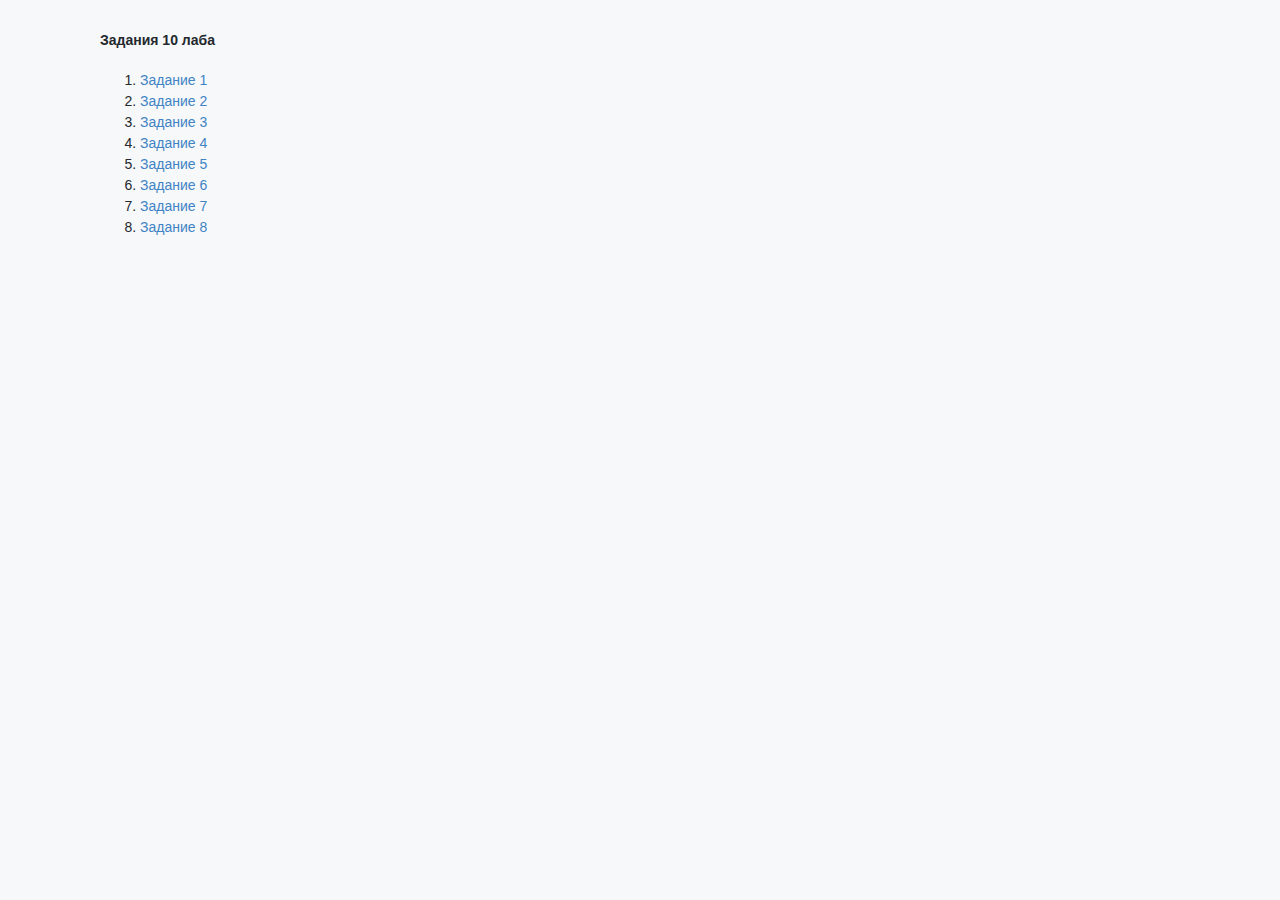
<file: 10/index.html>
<!DOCTYPE html>
<html>
   <head>
      <title>Лаб10: Выбор вёрстки</title>   
      <meta charset="utf-8">
   </head>
   <style type="text/css" media="screen">
      body {
        background-color: #f6f8fa;
        color: #24292e;
        font-family: -apple-system,BlinkMacSystemFont,Segoe UI,Helvetica,Arial,sans-serif,Apple Color Emoji,Segoe UI Emoji,Segoe UI Symbol;
        font-size: 14px;
        line-height: 1.5;
        margin: 30px 100px;
      }

      .container { margin: 50px ; max-width: 600px; text-align: center; padding: 0 24px; }

      a { color: #4183c4; text-decoration: none; }
      a:hover { text-decoration: underline; }

      h1 { letter-spacing: -1px; line-height: 60px; font-size: 100px; font-weight: 100; margin: 0px; text-shadow: 0 1px 0 #fff; }
      p { color: rgba(0, 0, 0, 0.5); margin: 20px 0 40px; }
      }
    </style>
       
	<h4>Задания 10 лаба</h4>
	<ol>
            <li><a href="index1.html">Задание 1</a></li>
            <li><a href="index2.html">Задание 2</a></li>
            <li><a href="index3.html">Задание 3</a></li>
            <li><a href="index4.html">Задание 4</a></li>
            <li><a href="index5.html">Задание 5</a></li>
            <li><a href="index6.html">Задание 6</a></li>
            <li><a href="index7.html">Задание 7</a></li>
            <li><a href="index8.html">Задание 8</a></li>
	</ol>
</html>
</file>
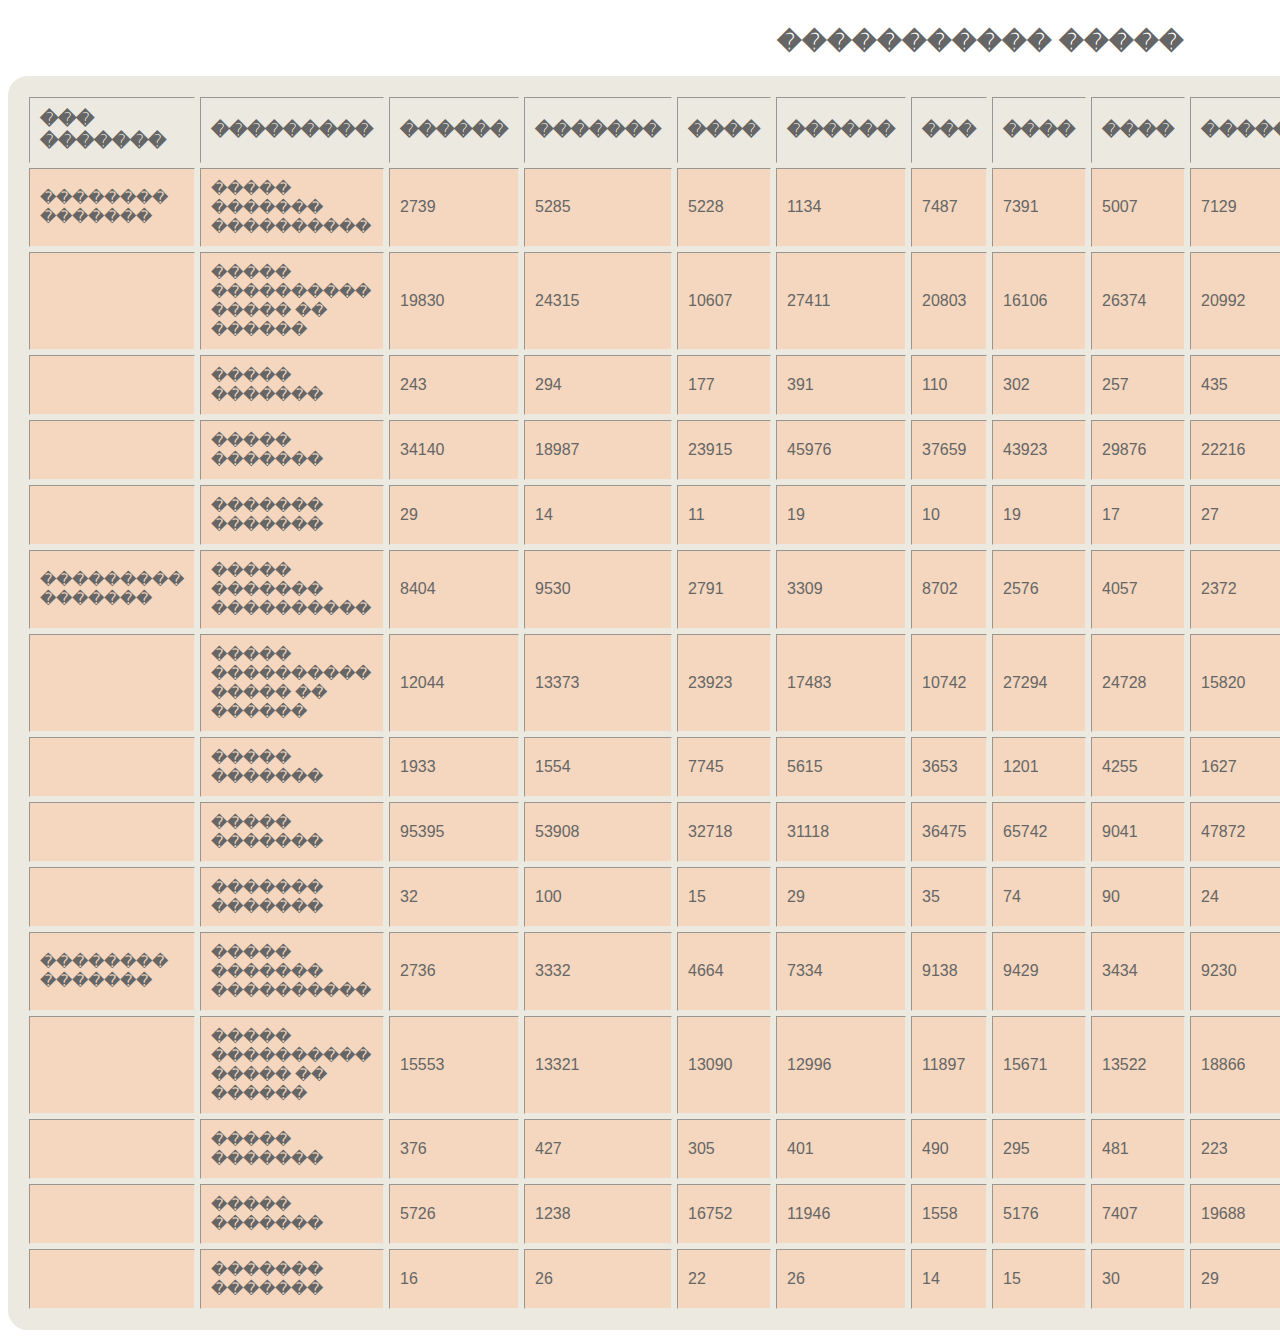
<file: 3/index.html>
<html>
<head>
<title>����������� �����</title>
<link rel="stylesheet" type="text/css" href="tstyle03.css">
</head>
<body>
<table width="1500" bgcolor="plum" border="1">
    <caption><h2>����������� �����</h2></caption>
<tr><th>��� �������</th><th>���������</th><th>������</th><th>�������</th><th>����</th><th>������</th><th>���</th><th>����</th><th>����</th><th>������</th><th>��������</th><th>�������</th><th>������</th><th>�������</th></tr>
<tr><td>�������� �������</td><td>����� ������� ����������</td><td>2739 </td><td>5285 </td><td>5228 </td><td>1134 </td><td>7487 </td><td>7391 </td><td>5007 </td><td>7129 </td><td>3741 </td><td>1276 </td><td>5997 </td><td>6110</td></tr>   
<tr><td></td><td>����� ���������� ����� �� ������</td><td>19830 </td><td>24315 </td><td>10607 </td><td>27411 </td><td>20803</td><td>16106 </td><td>26374</td><td>20992 </td><td>14459 </td><td>10286 </td><td>13924 </td><td>19729</td></tr>
<tr><td></td><td>����� �������</td><td>243 </td><td>294 </td><td>177 </td><td>391 </td><td>110 </td><td>302 </td><td>257 </td><td>435 </td><td>388</td><td>445 </td><td>134 </td><td>377</td></tr>
<tr><td></td><td>����� �������</td><td>34140 </td><td>18987 </td><td>23915 </td><td>45976 </td><td>37659</td><td>43923</td><td>29876 </td><td>22216 </td><td>44283 </td><td>20746 </td><td>41050 </td><td>28375</td></tr> 
<tr><td></td><td>������� �������</td><td>29 </td><td>14 </td><td>11 </td><td>19 </td><td>10 </td><td>19 </td><td>17 </td><td>27 </td><td>19</td><td>30 </td><td>26</td><td>21 </td></tr> 
<tr><td>��������� �������</td><td>����� ������� ����������</td><td>8404</td><td>9530 </td><td>2791 </td><td>3309 </td><td>8702 </td><td>2576 </td><td>4057 </td><td>2372 </td><td>5891 </td><td>7911</td><td>3742 </td><td>3922</td></tr>
<tr><td></td><td>����� ���������� ����� �� ������</td><td>12044</td><td>13373 </td><td>23923 </td><td>17483 </td><td>10742 </td><td>27294</td><td>24728 </td><td>15820 </td><td>27500 </td><td>15848 </td><td>16303 </td><td>17515</td></tr>
<tr><td></td><td>����� �������</td><td>1933</td><td>1554</td><td>7745</td><td>5615</td><td>3653 </td><td>1201</td><td>4255 </td><td>1627</td><td>1579 </td><td>4056 </td><td>1965 </td><td>5286</td></tr>
<tr><td></td><td>����� �������</td><td>95395 </td><td>53908</td><td>32718 </td><td>31118 </td><td>36475</td><td>65742 </td><td>9041 </td><td>47872</td><td>48871 </td><td>22921</td><td>12894 </td><td>55290</td></tr> 
<tr><td></td><td>������� �������</td><td>32</td><td>100</td><td>15 </td><td>29</td><td>35 </td><td>74</td><td>90 </td><td>24 </td><td>47 </td><td>65 </td><td>78</td><td>13</td></tr> 
<tr><td>�������� �������</td><td>����� ������� ����������</td><td>2736 </td><td>3332 </td><td>4664 </td><td>7334 </td><td>9138 </td><td>9429 </td><td>3434 </td><td>9230 </td><td>7326 </td><td>8455 </td><td>5851 </td><td>2488</td></tr>   
<tr><td></td><td>����� ���������� ����� �� ������</td><td>15553 </td><td>13321 </td><td>13090 </td><td>12996 </td><td>11897 </td><td>15671 </td><td>13522</td><td>18866</td><td>16856 </td><td>10412 </td><td>19984 </td><td>10613</td></tr>
<tr><td></td><td>����� �������</td><td>376</td><td>427 </td><td>305 </td><td>401 </td><td>490 </td><td>295 </td><td>481 </td><td>223</td><td>162 </td><td>409 </td><td>429 </td><td>133 </td></tr>
<tr><td></td><td>����� �������</td><td>5726 </td><td>1238</td><td>16752 </td><td>11946</td><td>1558 </td><td>5176 </td><td>7407 </td><td>19688</td><td>1623 </td><td>10721 </td><td>14980 </td><td>16828</td></tr> 
<tr><td></td><td>������� �������</td><td>16</td><td>26 </td><td>22</td><td>26 </td><td>14 </td><td>15</td><td>30 </td><td>29 </td><td>30 </td><td>10 </td><td>11 </td><td>21</td></tr> 
</table>

    </body>
    </html>
</file>
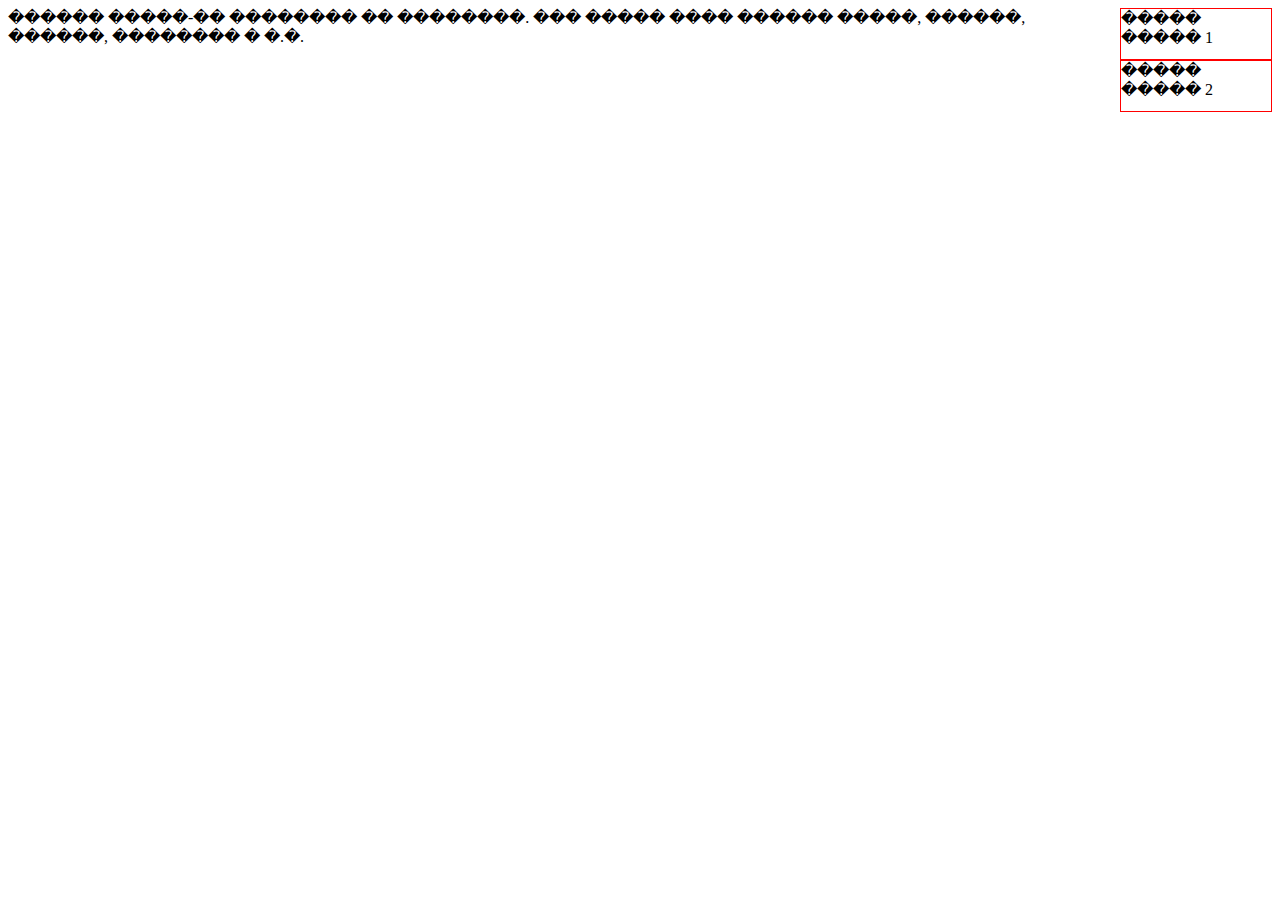
<file: 6/3-задание/index.html>
<html>
<head>
<title>���������������� ������</title>
<link rel="stylesheet" type="text/css" href="Styles/style.css">
</head>
<body>
<div id="blok1">����� ����� 1</div>
<div id="blok2">����� ����� 2</div>
������ �����-�� �������� �� ��������. ��� ����� ���� ������
�����, ������, ������, �������� � �.�.
</body>
</html>
</file>
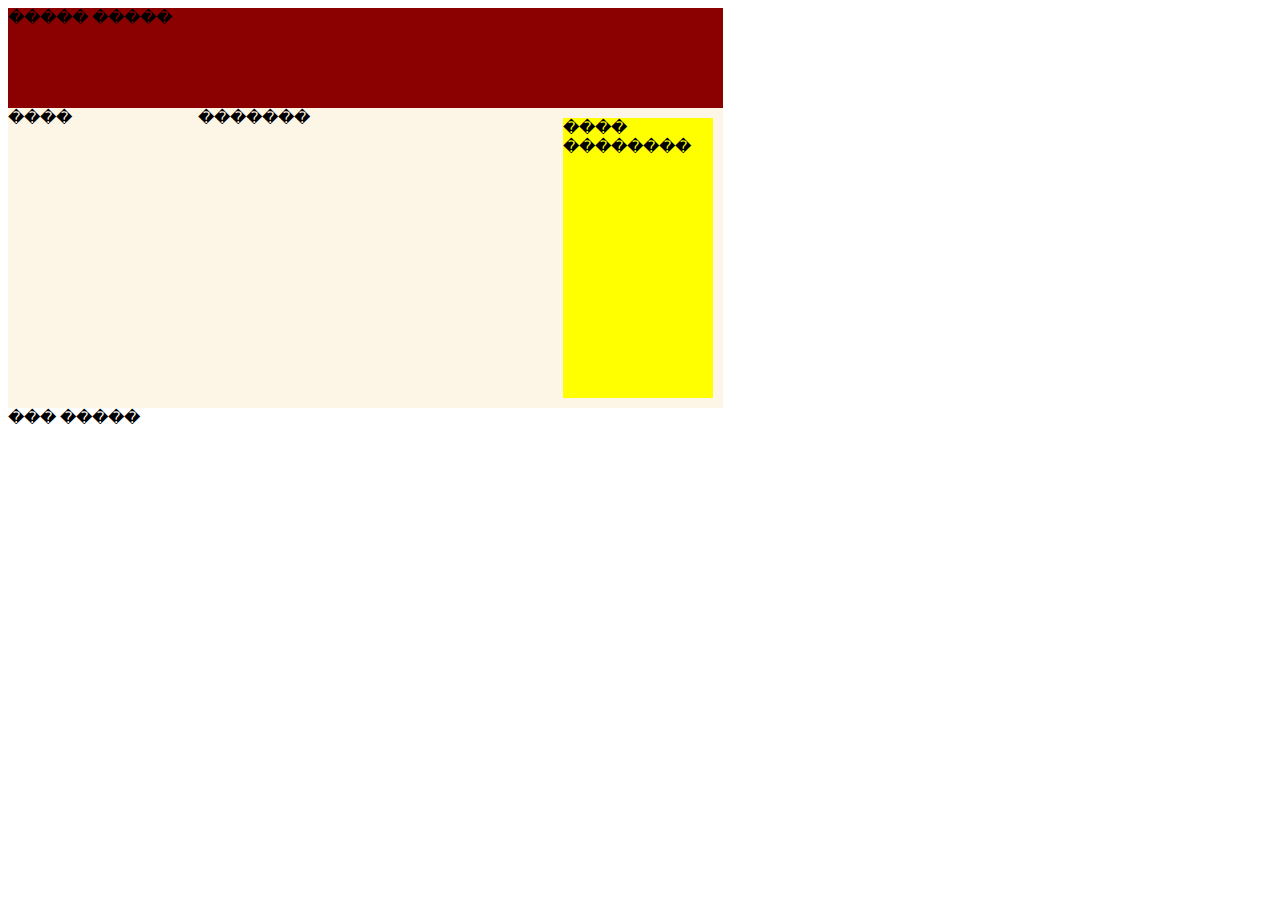
<file: 6/Infocommunication/3-задание/index.html>
<html>
<head>
<title>���������������� ������</title>
<link rel="stylesheet" type="text/css" href="Styles/style.css">
</head>
<body>
<div id="header">����� �����</div>
<div id="menu">����</div>
<div id="content">
<div id="news">���� ��������</div>
�������
</div>
<div id="footer">��� �����</div>
</body>
</html>
</file>
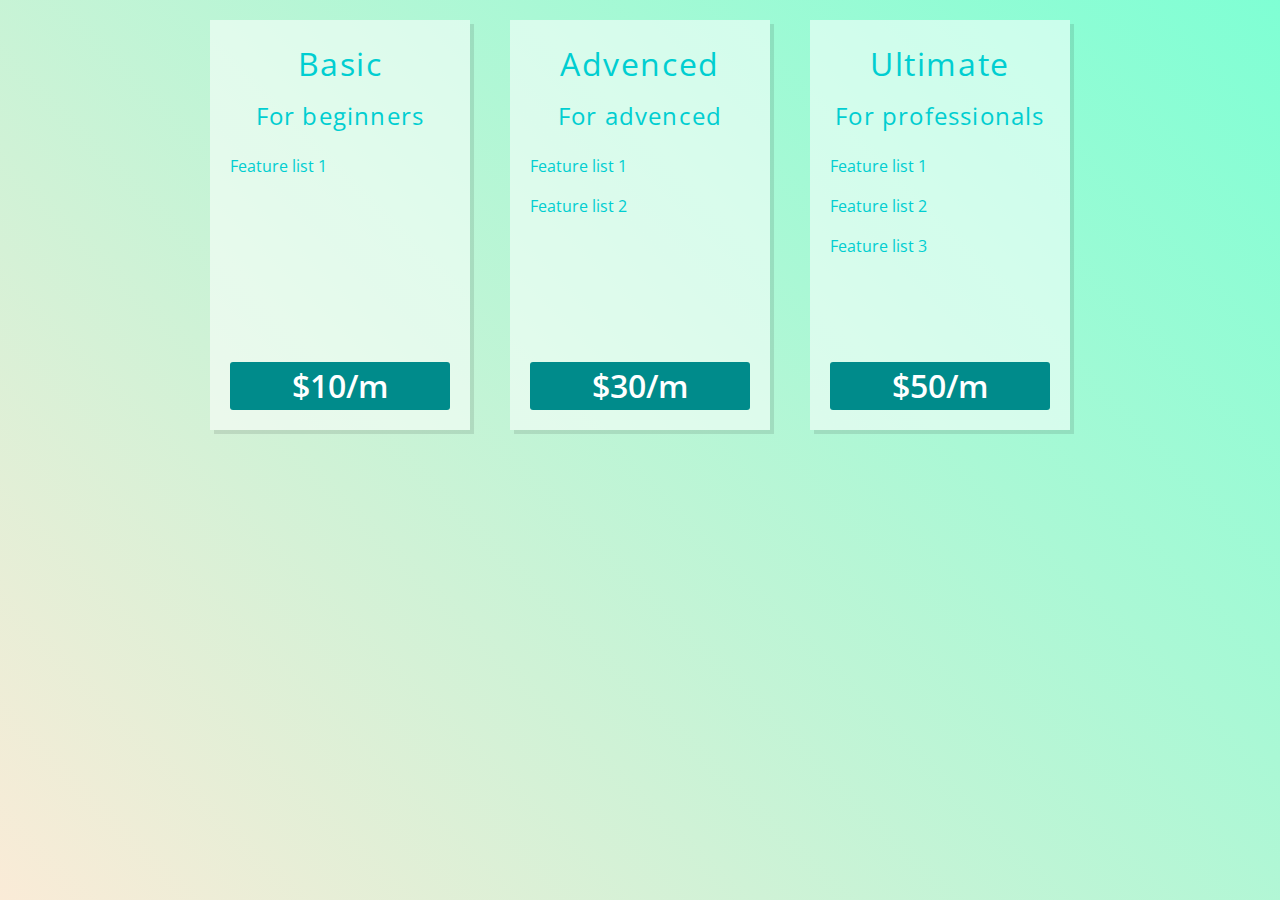
<file: 10/index1.html>
<!DOCTYPE html>
<html lang="en" >
<head>
  <meta charset="UTF-8">
  <title>Flexbox карточки</title>
  <meta name="viewport" content="width=device-width, initial-scale=1">
<link href='https://fonts.googleapis.com/css?family=Open+Sans:400,400italic,600,600italic' rel='stylesheet' type='text/css'><link rel="stylesheet" href="style/style1.css">

</head>
<body>
<div class="content">
  <div class="cards">
    <div class="card">
      <div class="desciption">
        <h1>Basic</h1>
        <h2>For beginners</h2>
        <p>Feature list 1</p>
      </div>
      <a class="price" href="#">$10/m</a>
    </div>
    <div class="card">
      <div class="desciption">
        <h1>Advenced</h1>
        <h2>For advenced</h2>
        <p>Feature list 1</p>
        <p>Feature list 2</p>
      </div>
      <a class="price" href="#">$30/m</a>
    </div>
    <div class="card">
      <div class="desciption">
        <h1>Ultimate</h1>
        <h2>For professionals</h2>
        <p>Feature list 1</p>
        <p>Feature list 2</p>
        <p>Feature list 3</p>
      </div>
      <a class="price" href="#">$50/m</a>
    </div>
  </div>
 </div>
  
</html>
</file>
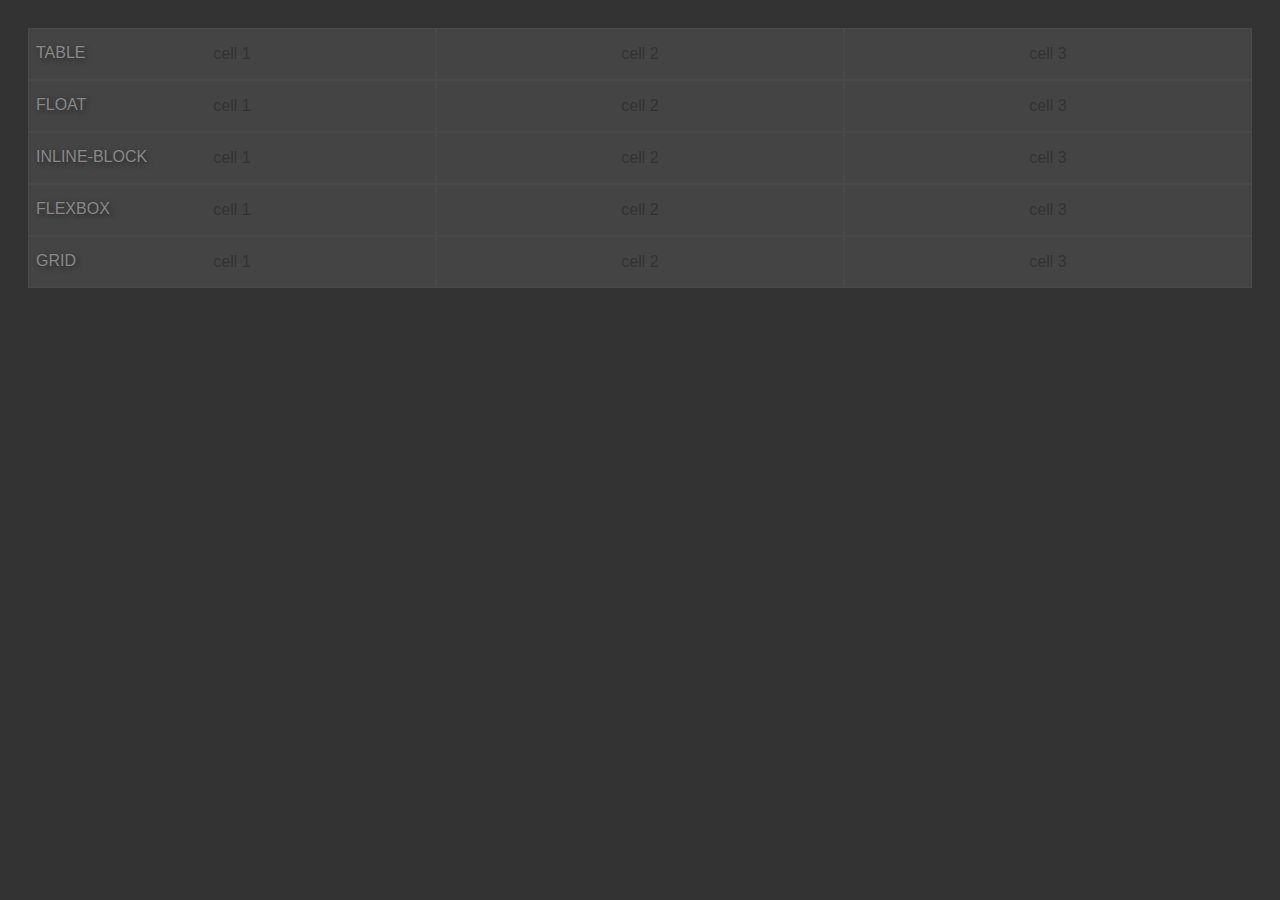
<file: 10/index2.html>
<!DOCTYPE html>
<html lang="en" >
<head>
  <meta charset="UTF-8">
  <title>Сетка</title>
  <link rel="stylesheet" href="style/style2.css">

</head>
<body>
<div class="row row--1">
  <div class="cell">cell 1</div>
  <div class="cell">cell 2</div>
  <div class="cell">cell 3</div>
</div>

<div class="row row--2">
  <div class="cell">cell 1</div>
  <div class="cell">cell 2</div>
  <div class="cell">cell 3</div>
</div>

<div class="row row--3">
  <div class="cell">cell 1</div><!--
  --><div class="cell">cell 2</div><!--
  --><div class="cell">cell 3</div>
</div>

<div class="row row--4">
  <div class="cell">cell 1</div>
  <div class="cell">cell 2</div>
  <div class="cell">cell 3</div>
</div>

<div class="row row--5">
  <div class="cell">cell 1</div>
  <div class="cell">cell 2</div>
  <div class="cell">cell 3</div>
</div>
  
</html>
</file>
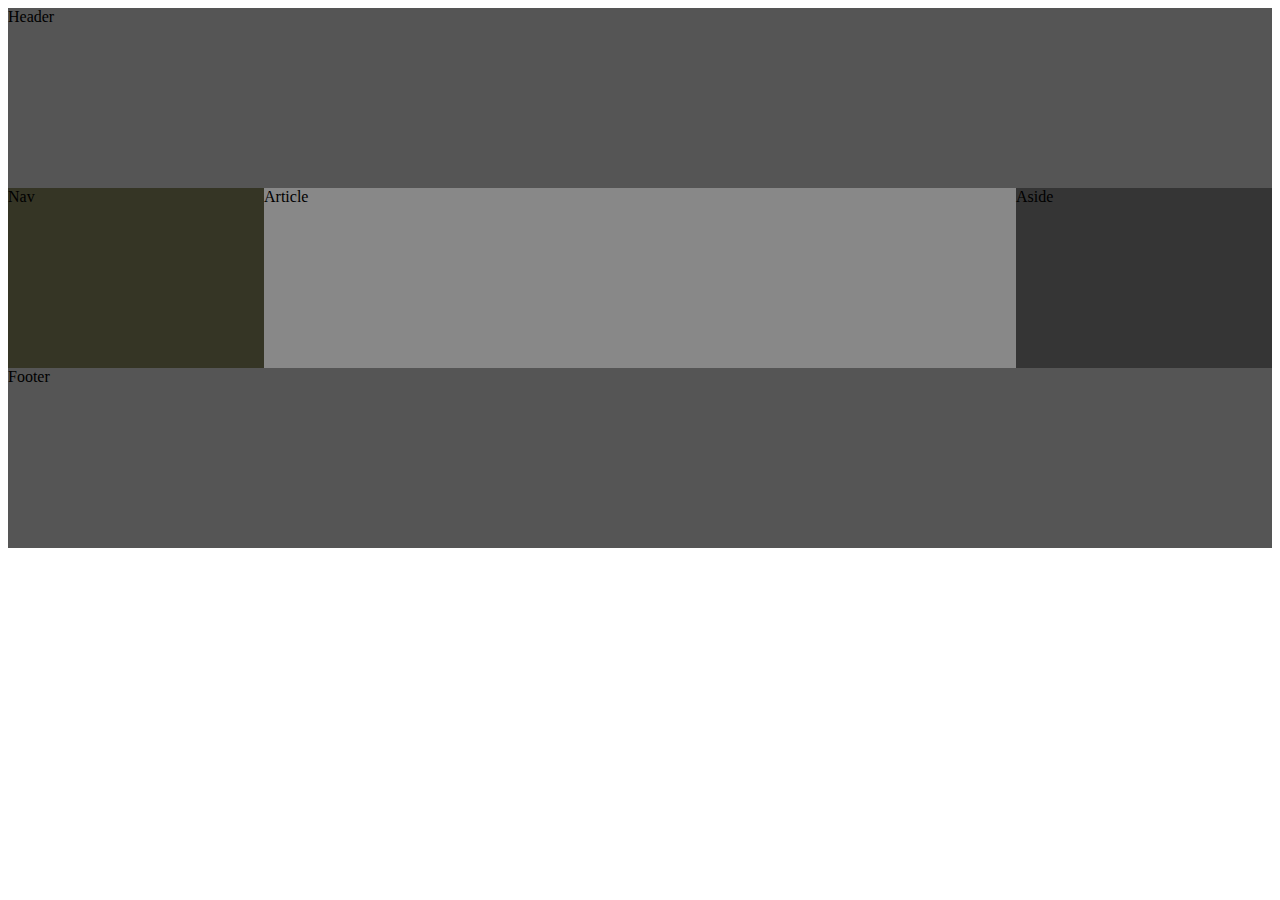
<file: 10/index3.html>
<!DOCTYPE html>
 <html lang="en">
<head>
    <meta charset="UTF-8">
    <meta http-equiv="X-UA-Compatible" content="IE=edge">
    <meta name="viewport" content="width=device-width, initial-scale=1.0">
    <link rel="stylesheet" href="style/style3.css">
    <title>Flex 3</title>
</head>
 
<body>
  <header>Header</header>
  <main>
    <article>Article</article>
    <nav>Nav</nav> 
    <aside>Aside</aside>
  </main>
  <footer>Footer</footer>
</body>
</html>
</file>
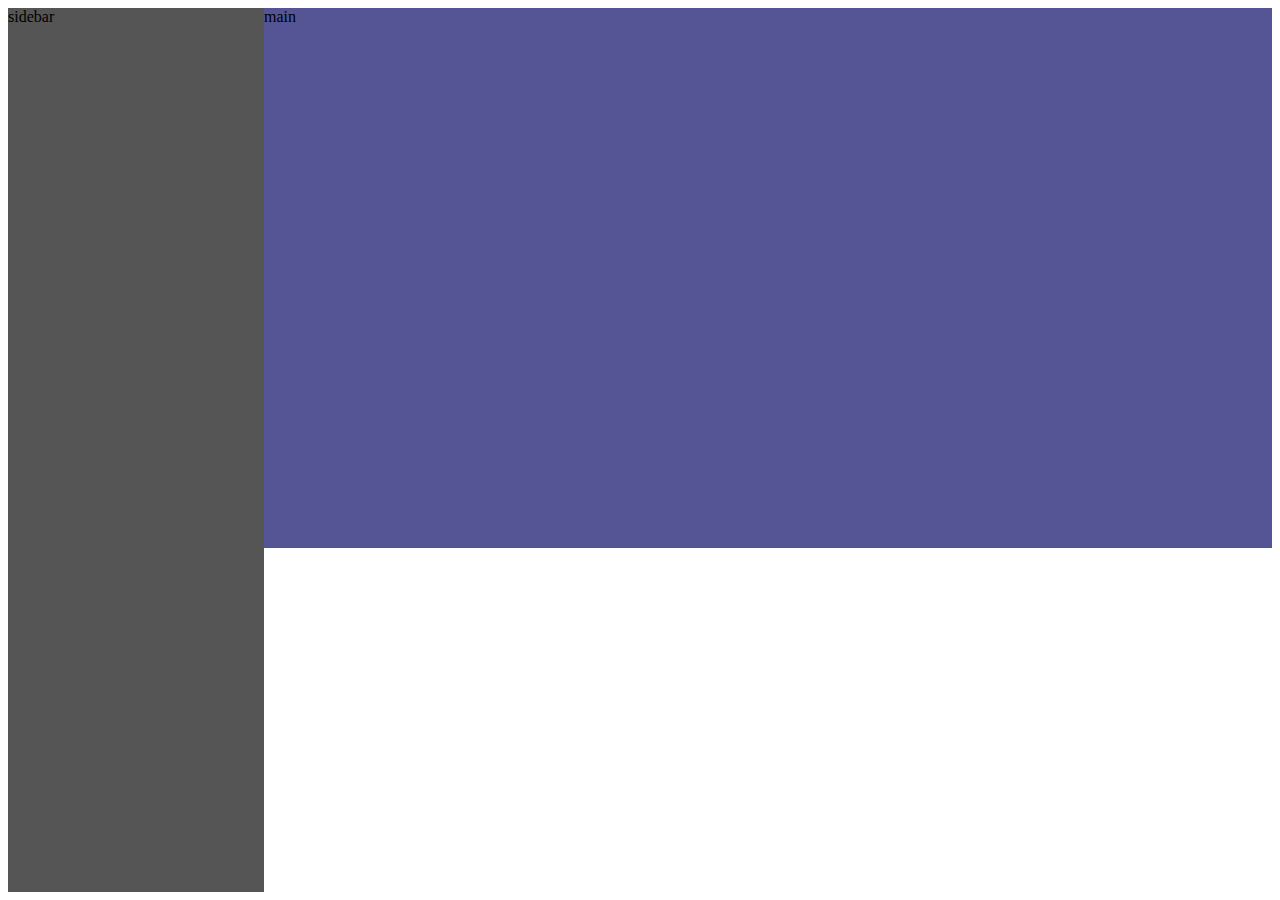
<file: 10/index4.html>
<html lang="en">
<head>
    <meta charset="UTF-8">
    <meta http-equiv="X-UA-Compatible" content="IE=edge">
    <meta name="viewport" content="width=device-width, initial-scale=1.0">
    <link rel="stylesheet" href="style/style4.css">
    <title>Flex 4</title>
</head>
   <body>
  <aside>sidebar</aside>
  <main>main</main>
   </body>
</html>
</file>
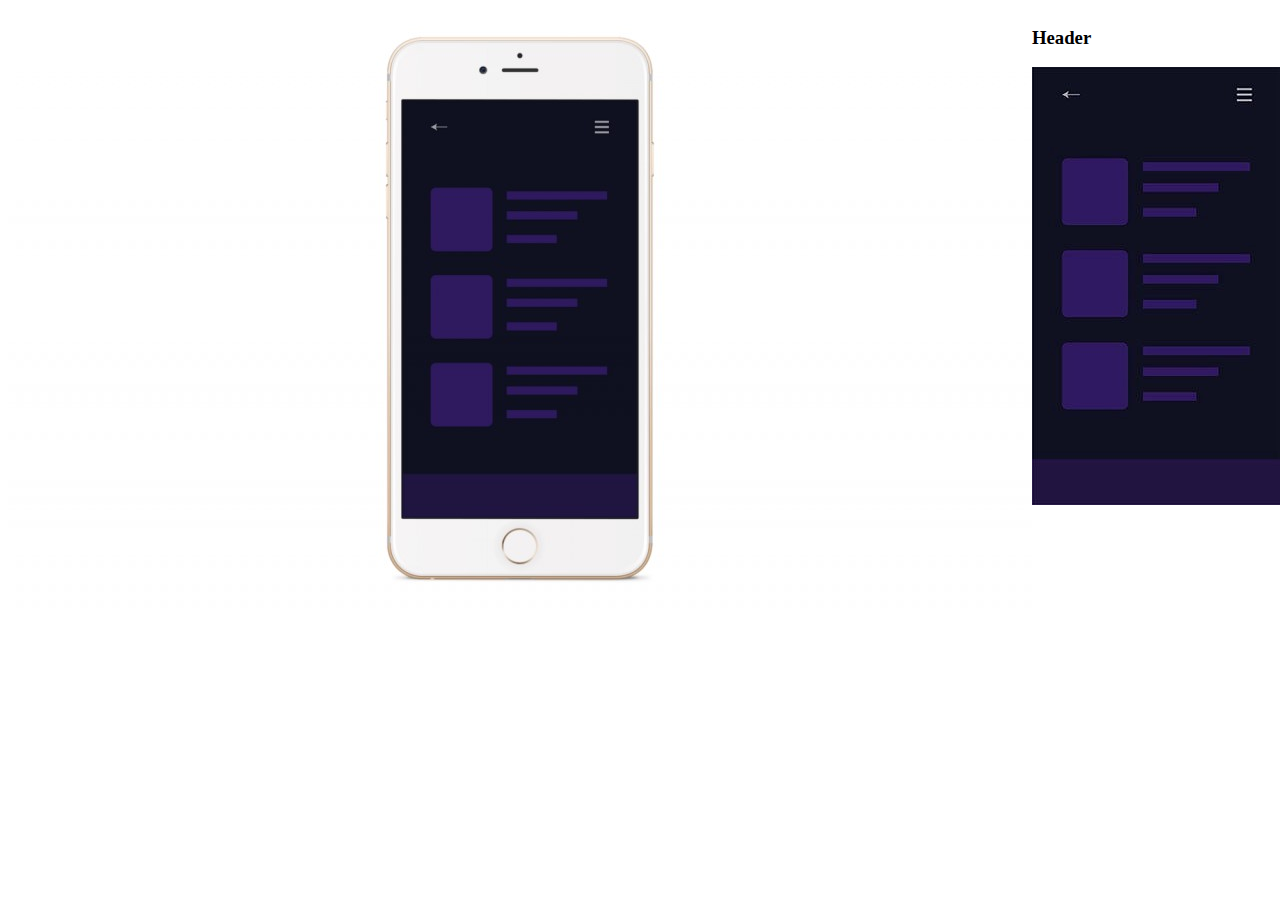
<file: 10/index5.html>
<!DOCTYPE html>
<!--
To change this license header, choose License Headers in Project Properties.
To change this template file, choose Tools | Templates
and open the template in the editor.
-->


 <html lang="en">
<head>
    <meta charset="UTF-8">
    <meta http-equiv="X-UA-Compatible" content="IE=edge">
    <meta name="viewport" content="width=device-width, initial-scale=1.0">
    <link rel="stylesheet" href="style/style5.css">
    <title>Flex 5</title>
</head>
   <body>      
<div class="media">
  <img class="media-object" src="images/phone.jpg">
  <div class="media-body">
    <h3 class="media-heading"> Header </h3>
 <img class="media-object" src="images/phone1.jpg">
    <p></p>
 
  </div>
</div>
   </body>
</html>
</file>
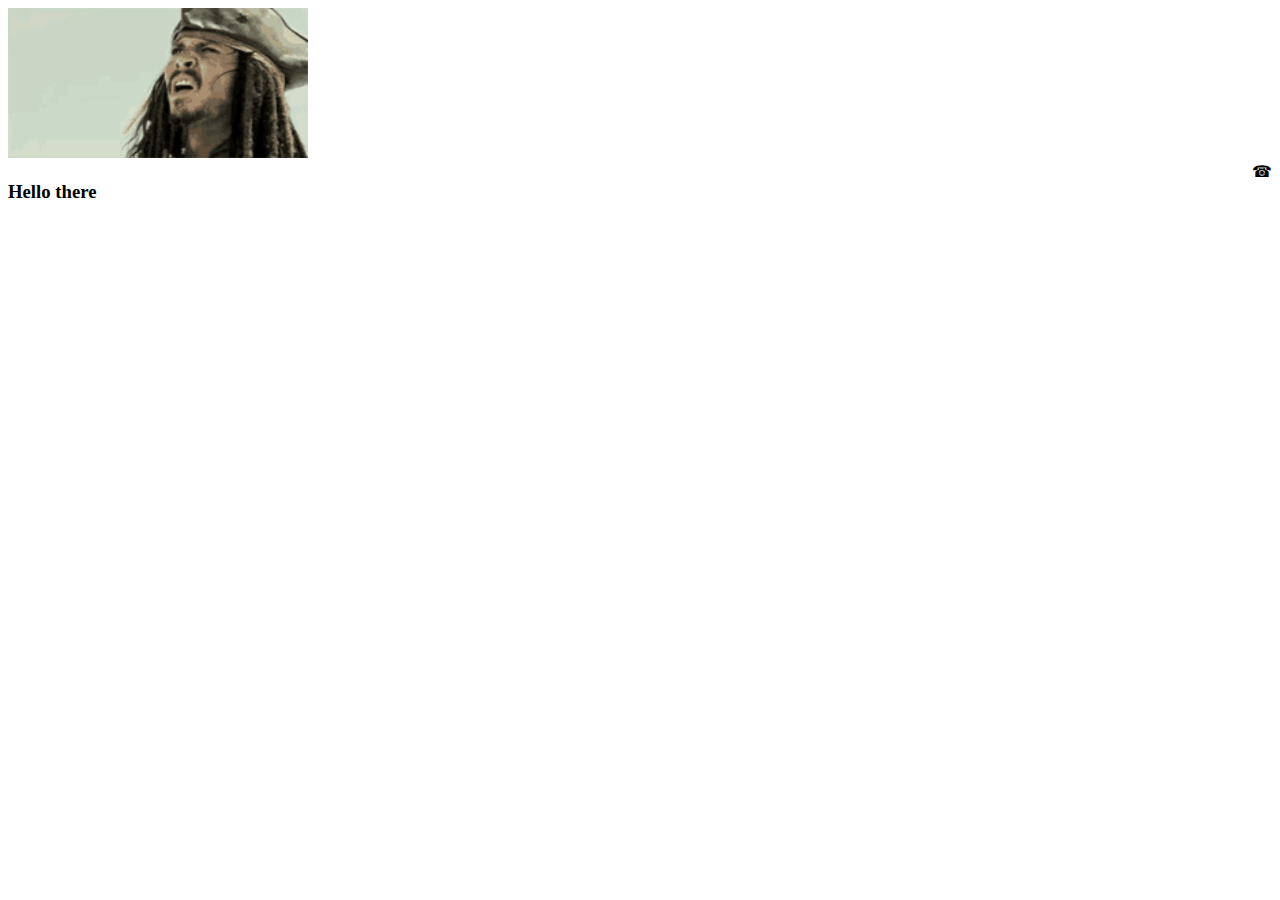
<file: 10/index6.html>
<!DOCTYPE html>
<html lang="en">
<head>
    <meta charset="UTF-8">
    <meta http-equiv="X-UA-Compatible" content="IE=edge">
    <meta name="viewport" content="width=device-width, initial-scale=1.0">
    <link rel="stylesheet" href="style/style6.css">
    <title>Flex 6</title>
</head>
   <body>
<img src="images/woo woo.gif" alt="Woo! Woo!" width="300" height="150" />
<div class="media">
  <div class="media-object">&phone;</div>
  <div class="media-body"> 
    <h3 class="media-heading"> Hello there</h3>
  </div>
</div>
   </body>
</html>
</file>
<file: 3/tstyle03.css>
table {
    font-family: "Lucida Sans Unicode", "Lucida Grande", Sans-Serif;
    text-align: left;
    border-collapse: separate;
    border-spacing: 5px;
    background: #ECE9E0;
    color: #656665;
    border: 16px solid #ECE9E0;
    border-radius: 20px;
}
th {
    font-size: 18px;
    padding: 10px;
}
td {
    background: #F5D7BF;
    padding: 10px;
}
</file>
<file: 6/3-задание/Styles/style.css>
#blok1{
border:1px solid red;
width:150px;
height:50px;
float:right;
}
#blok2{
border:1px solid red;
width:150px;
height:50px;
float:right;
clear:right;
}
</file>
<file: 6/Infocommunication/3-задание/Styles/style.css>
#header{
background:darkred;
width:715px;
height:100px;
}
#menu{
background:oldlace;
width:190px;
height:300px;
float:left;
}
#content{
background:oldlace;
width:525px;
height:300px;
float:left;
}
#footer{
background:darkred;
width:715px;
height:30px;
}
#news{
background:yellow;
width:150px;
height:280px;
float:right;
margin:10px;
}
</file>
<file: 10/style/style1.css>
html {
  box-sizing: border-box;
  font-family: "Open Sans", sans-serif;
  color: #fff;
}

*, *:before, *:after {
  box-sizing: inherit;
}

* {
  margin: 0;
  padding: 0;
}

h1, h2, h3, h4, h5, h6 {
  font-weight: 400;
  letter-spacing: 0.05em;
}

.content {
  min-height: 100vh;
  line-height: 1.5;
  background-image: linear-gradient(45deg, #FAEBD7 0%, #7FFFD4 100%);
}

.card {
  padding: 20px;
  color: #00CED1;
  background-color: rgba(255, 255, 255, 0.55);
  box-shadow: 4px 4px 0 0 rgba(0, 0, 0, 0.1);
}
.card h1 {
  margin-bottom: 10px;
  text-align: center;
}
.card h2 {
  margin-bottom: 20px;
  text-align: center;
}
.card p {
  margin-bottom: 1em;
}

.price {
  text-align: center;
  font-size: 2rem;
  font-weight: 600;
  text-decoration: none;
  color: #fff;
  background-color: #008B8B;
  border-radius: 3px;
}

.cards {
  display: flex;
  justify-content: center;
  min-height: 450px;
}

.card {
  width: 260px;
  margin: 20px;
  display: flex;
  flex-wrap: wrap;
  align-items: flex-start;
}
.card > * {
  flex: 1 1 100%;
}

.price {
  align-self: flex-end;
}
</file>
<file: 10/style/style2.css>
@import url('https://fonts.googleapis.com/css?family=Kalam');

.row--1 {
  display: table;
  width: 100%;
}

.row--1:before {
    content: "table"
  }

.row--1 .cell {
    display: table-cell;
  }

.row--2:before {
    content: "float"
  }

.row--2 .cell {
    box-sizing: border-box;
    width: 33.33%;
    float: left;
  }

.row--2:after {
    content: "";
    display: table;
    clear: both;
  }

.row--3:before {
    content: "inline-block"
  }

.row--3 .cell {
    box-sizing: border-box;
    display: inline-block;
    width: 33.33%;
  }

.row--4 {
  display: flex;
}

.row--4:before {
    content: "flexbox"
  }

.row--4 .cell {
    flex: 1 0 auto;
  }


.row--5 {
  display: grid;
  grid-auto-flow: column;
}


.row--5:before {
    content: "grid"
  }



body {
  padding: 20px;
  background-color: #333;
  color: #eee;
  font-family: Roboto, Arial, sans-serif;
  
  counter-reset: hide;       
}

h2 {
  margin: 0 0 .25em 0;
  font-size: 2em;
  font-family: 'Kalam', cursive;
  font-weight: normal;
  color: gold;
}

em {
  color: gold;
  font-family: 'Kalam', cursive;
  font-style: normal;
}

h3 {
  margin: 0 0 2em 0;
  font-weight: normal;
}

.board {
  display: flex;
  flex-wrap: wrap;
}

.hide {
  position: relative;
  flex: 0 1 280px;
  background-color: #393939;
  border: 1px solid #404040;
}

.hide::before {
  display: inline-block;
  padding: 1em;
  counter-increment: hide;                
  content: counter(hide) ". " attr(data-with); 
  font-size: 90%;
  color: #aaa;
}

.cell {
  padding: 1em 0;
  border: 1px solid #494949;
  background-color: #444;
  color: #333;
  text-align: center;
}

.row {
  position: relative;
}

.row:before {
    position: absolute;
    top: 1em;
    left: .5em;
    color: #888;
    font-size: 16px;
    text-transform: uppercase;
    text-shadow: 2px 2px 5px rgba(15,15,15,.5)
  }
</file>
<file: 10/style/style3.css>
body {
 
   display: flex
     
     flex-direction: column
}
header,
 
footer {
 
  height: 20vh; background-color: #555555;
 
}
main {
 display: flex;
   flex: 1;
 background-color: #232323;
}
nav,
aside {
 height: 20vh;
  width: 20vw;
 background-color: #353535;
}

article {
 
   flex: 1;
 background-color: #888888;
}
nav {
 
  order: -1;
 background-color: #353525;
}
</file>
<file: 10/style/style4.css>
body {
   display: flex;  
}

aside {
   width: 20vw;
 background-color: #555555;
}

main {
  flex: 1;
 background-color: #555595;
    height: calc(100vh - 40vh);
}
</file>
<file: 10/style/style5.css>
.media {
   display: flex
}

.media-body {
   flex: 1
}

.media {
  align-items: flex-start 
}
</file>
<file: 10/style/style6.css>
.media {
   display: flex 
}

.media-body {
   flex: 1 
}

.media { 
  align-items: flex-start
}

.media-object {
   order: 1
}
</file>
